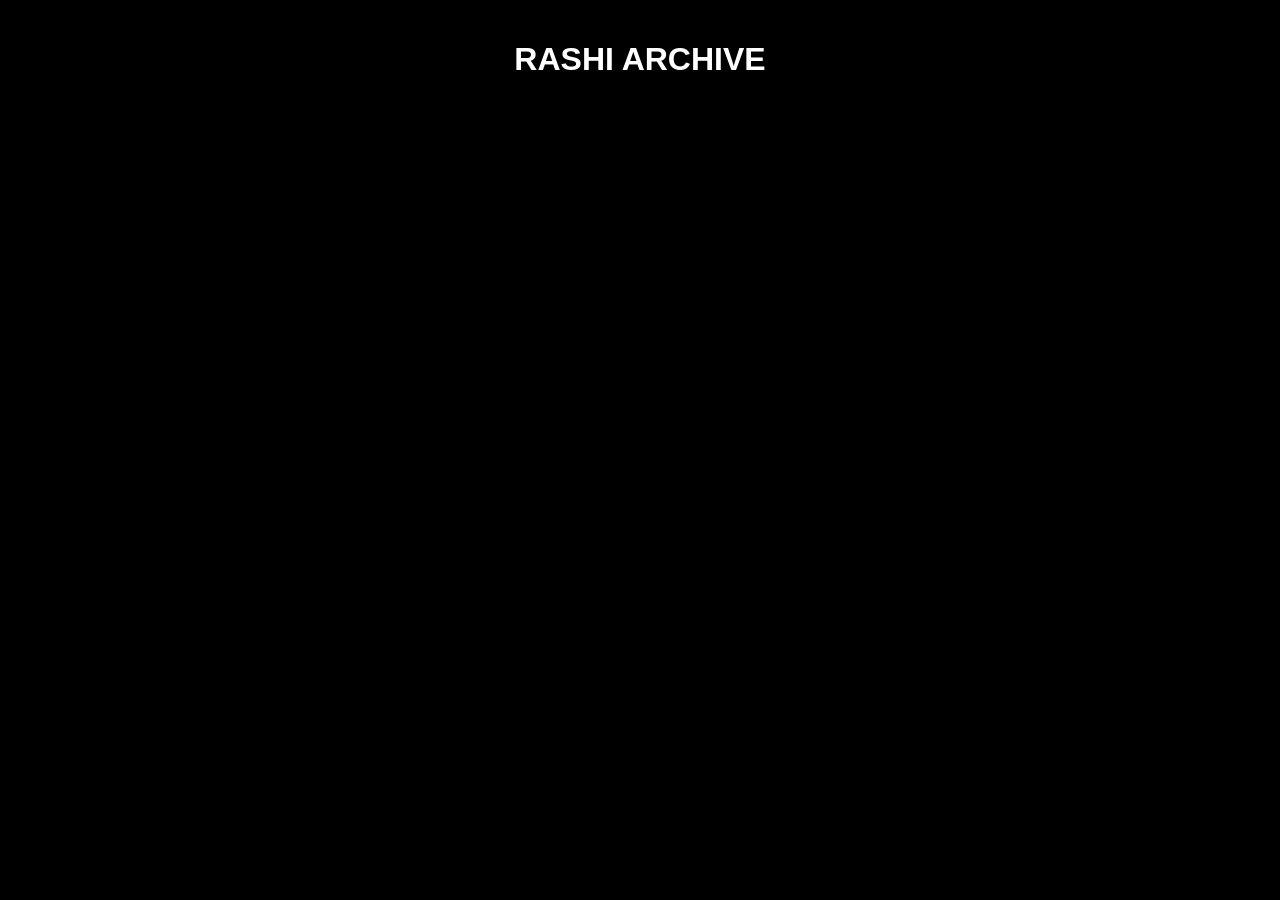
<file: index.html>
<!DOCTYPE html>
<html>

<head>
<meta charset="UTF-8">
<title>RASHI ARCHIVE</title>
<link rel="stylesheet" href="css/styles.css">
</head>

<body>

<header>

<h1>RASHI ARCHIVE</h1>

<div class="pagination" id="topPagination"></div>

</header>

<main>

<div id="albumGrid"></div>

</main>

<footer>

<div class="pagination" id="bottomPagination"></div>

</footer>

<script src="js/main.js"></script>

</body>

</html>
</file>
<file: css/styles.css>
body{
background:black;
color:white;
margin:0;
font-family:Arial;
}

h1{
text-align:center;
padding:20px;
}

#albumGrid{
display:grid;
grid-template-columns:repeat(4,1fr);
grid-template-rows:repeat(5,auto);
gap:20px;
padding:40px;
}

.album{
background:#111;
padding:10px;
text-align:center;
transition:0.3s;
}

.album:hover{
transform:scale(1.05);
box-shadow:0 0 12px red;
}

.album img{
width:100%;
height:160px;
object-fit:cover;
}

.album h3{
margin:10px 0;
}

.viewBtn{
background:red;
border:none;
color:white;
padding:10px;
cursor:pointer;
}

.pagination{
text-align:center;
padding:20px;
}

.pagination button{
background:#222;
color:white;
border:none;
padding:10px 15px;
margin:5px;
cursor:pointer;
}

.pagination button:hover{
background:red;
}

#mediaGrid{
display:grid;
grid-template-columns:repeat(4,1fr);
gap:20px;
padding:40px;
}

.mediaItem img,
.mediaItem video{
width:100%;
cursor:pointer;
}

#lightbox{
position:fixed;
top:0;
left:0;
width:100%;
height:100%;
background:rgba(0,0,0,0.9);
display:flex;
align-items:center;
justify-content:center;
}

.hidden{
display:none;
}

#lightboxContent img,
#lightboxContent video{
max-width:90%;
max-height:90%;
}

#closeLightbox{
position:absolute;
top:20px;
right:40px;
font-size:30px;
cursor:pointer;
}

#exitBtn{
background:red;
border:none;
color:white;
padding:10px 20px;
margin:20px;
cursor:pointer;
}
</file>
